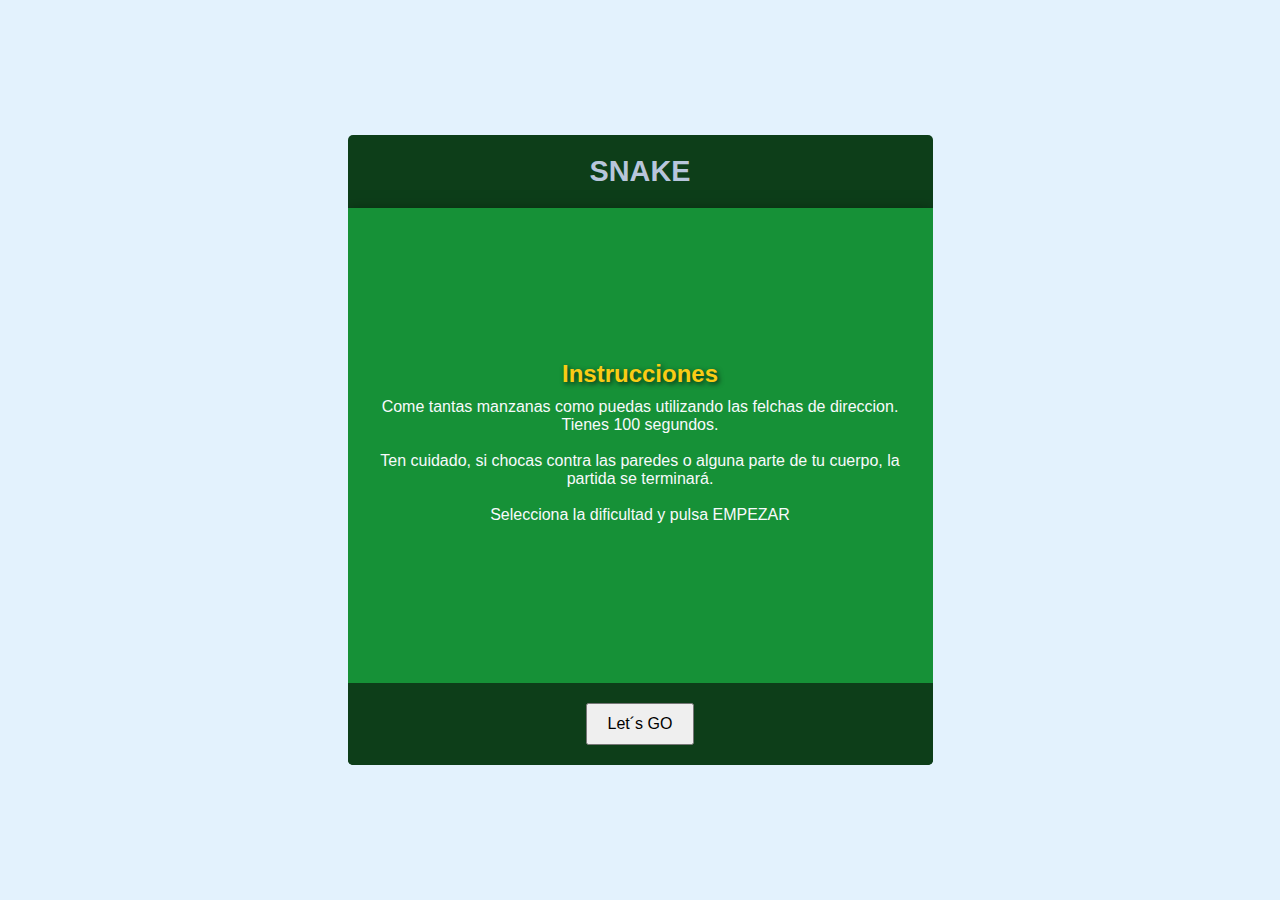
<file: bienvenida.html>
<!DOCTYPE html>
<html lang="en">

<head>
    <title>WELCOME</title>
    <link rel="stylesheet" href="./style/estilo.css">


    <script type="text/javascript" src="js/jquery_v3.7.1.js"></script>
    <!--<script type="text/javascript" src="/js/jquery.js"></script>-->
</head>

<body>
    <section class="contenedor">
        <section class="section">
            <h2 id="resultado-final">SNAKE</h2>
        </section>
        <section class="resultado">
            <h2 id="resumen">Instrucciones</h2>

            <p>Come tantas manzanas como puedas utilizando las felchas de direccion. Tienes 100 segundos.</p><br>
            <p>Ten cuidado, si chocas contra las paredes o alguna parte de tu cuerpo, la partida se terminará.</p><br>
            <p>Selecciona la dificultad y pulsa EMPEZAR</p><br>
        </section>
        <section class="ajustes">
            <div class="opciones">
                <button class="inicio" onclick="window.location.href='inicio.html';">Let´s GO</button>
            </div>
        </section>
    </section>
</body>



</html>
</file>
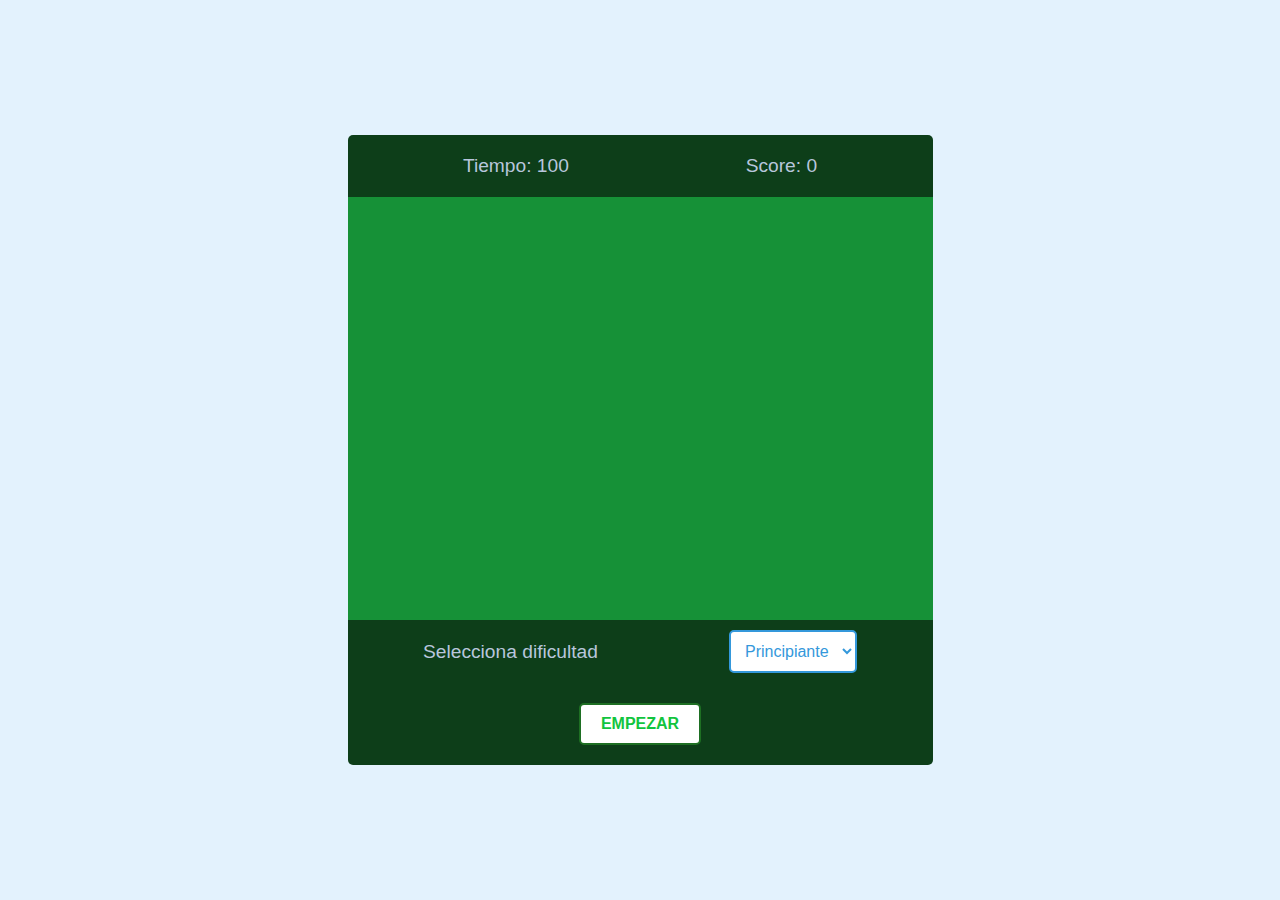
<file: inicio.html>
<!DOCTYPE html>
<html lang="en">

<head>
    <title>SNAKE</title>
    <link rel="stylesheet" href="./style/estilo.css">


    <script type="text/javascript" src="js/jquery_v3.7.1.js"></script>
    <script type="text/javascript" src="js/jquery.js"></script>
</head>

<body>


    <section class="contenedor">


        <section class="section">
            <div class="relog">Tiempo: <span id="tiempo">100</span></div>
            <div class="score">Score: 0</div>
            <!--<div class="hig-score">High Score: 30</div>-->
        </section>

        <section class="tablero">

        </section>

        <section class="ajustes">

            <label for="dificultad">Selecciona dificultad</label>
            <select for="dificultad" class="dificultad">
                <option value="normal">Principiante</option>
                <option value="dificil">Intermedio</option>
                <option value="maestro">Avanzado</option>

            </select>
        </section>

        <section class="section">
            <button class="empezar">EMPEZAR</button>
        </section>
    </section>

</body>



</html>
</file>
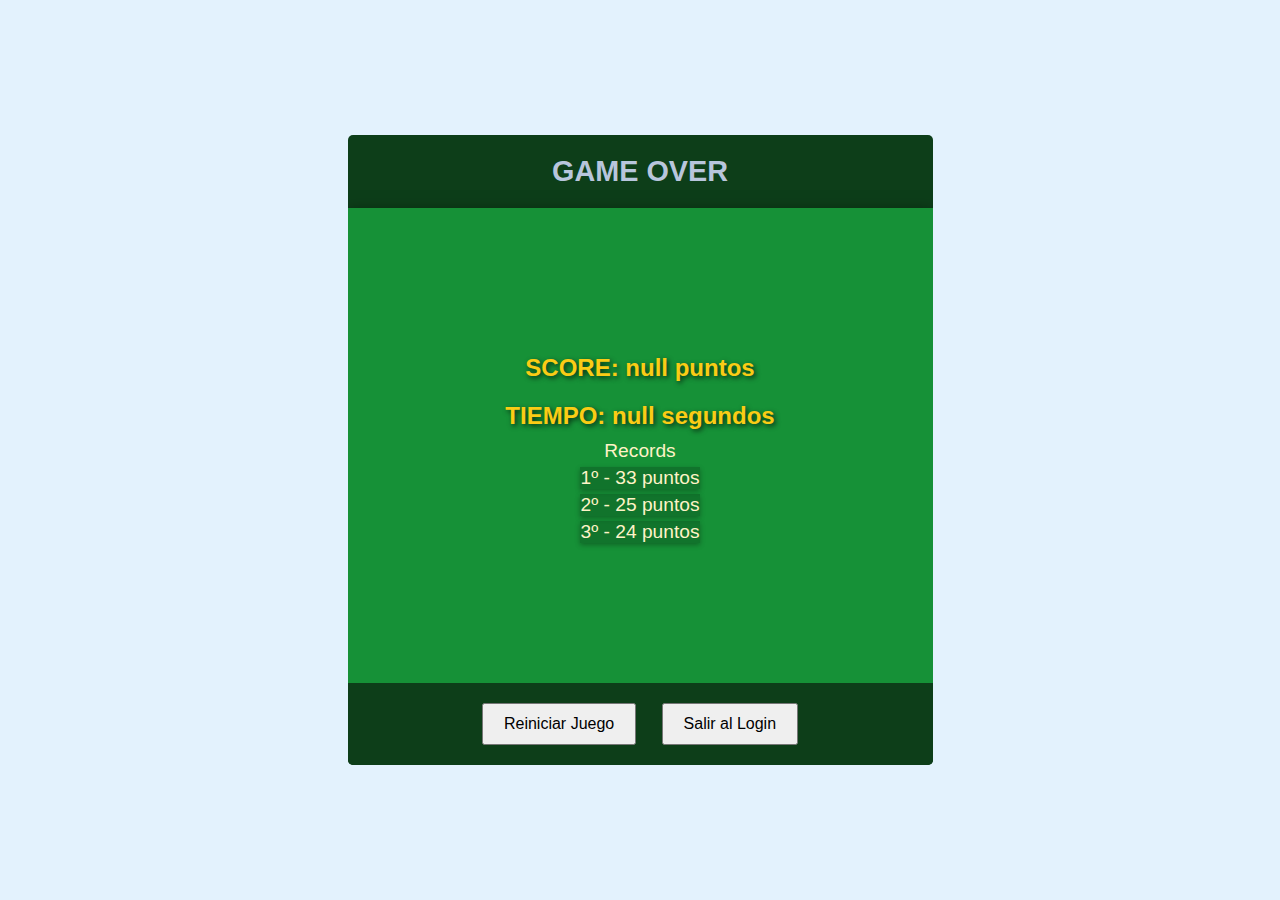
<file: resultado.html>
<!DOCTYPE html>
<html lang="en">

<head>
    <title>SCORE</title>
    <link rel="stylesheet" href="./style/estilo.css">


    <script type="text/javascript" src="js/jquery_v3.7.1.js"></script>
    <script type="text/javascript" src="js/resultado.js"></script>
</head>

<body>
    <section class="contenedor">
        <section class="section">
            <h2 id="resultado-final">GAME OVER</h2>

        </section>
        <section class="resultado">
            <h2 id="resumen"></h2>
            <h2 id="tiempos"></h2>

            <ul>Records
                <li>1º - 33 puntos</li>
                <li>2º - 25 puntos</li>
                <li>3º - 24 puntos</li>
            </ul>
        </section>
        <section class="ajustes">
            <div class="opciones">
                <button id="reiniciar">Reiniciar Juego</button>
                <button id="salir">Salir al Login</button>
            </div>
        </section>
    </section>
</body>



</html>
</file>
<file: style/estilo.css>
* {
    margin: 0;
    padding: 0;
    box-sizing: border-box;
    font-family: sans-serif;
}

.formulario {
    display: flex;
    justify-content: center;
    align-items: center;
    flex-direction: column;
    padding: 30px;
    height: 40%;
}

.datos {
    font-size: 17px;
    padding: 20px;
    align-items: center;
}

.input {
    width: 250px;
    height: 20px;
}

.boton {
    margin: 30px;
    width: 260px;
    height: 25px;
}

body {
    display: flex;
    align-items: center;
    justify-content: center;
    min-height: 100vh;
    background-color: #e3f2fd;
}

.contenedor {
    width: 65vmin;
    height: 70vmin;
    background: #0d3e19;
    display: flex;
    flex-direction: column;
    overflow: hidden;
    border-radius: 5px;
}

.tablero {
    width: 100%;
    height: 100%;
    background: #169137;
    margin: auto;
    overflow: hidden;
    /*display: grid;*/
    grid-template: repeat(30, 1fr) / repeat(30, 1fr);
}

.section {
    color: #b8c6dc;
    font-size: 1.2rem;
    font-weight: 500;
    padding: 20px 27px;
    display: flex;
    justify-content: space-around;
}

.ajustes {
    background-color: #0d3e19;
    color: #b8c6dc;
    font-size: 1.2rem;
    font-weight: 500;
    padding: 20px 27px;
    display: flex;
    justify-content: space-around;
    flex-direction: row;
    align-items: center;
    padding: 10px;
}

.snake {

    width: 20px;
    height: 20px;
    border-radius: 70%;
    background: purple;
    transition: 02.s;
}

.comida {

    width: 20px;
    height: 20px;
    border-radius: 50%;
    background: rgb(183, 7, 7);
    transition: 02.s;
}

.empezar {
    display: inline-block;
    padding: 10px 20px;
    font-size: 16px;
    font-weight: bold;
    text-align: center;
    text-decoration: none;
    cursor: pointer;
    border: 2px solid #1e6f23;
    border-radius: 5px;
    color: #12c43e;
    background-color: white;
    transition: background-color 0.3s, color 0.3s;
}

.dificultad {
    padding: 10px;
    font-size: 16px;
    border: 2px solid #3498db;
    border-radius: 5px;
    color: #3498db;
    background-color: white;
    transition: border-color 0.3s, color 0.3s;
}

/* Estilo hover para el select */
.dificultad:hover {
    border-color: #2980b9;
    color: #2980b9;
}

/* Estilo cuando está enfocado el select */
.dificultad:focus {
    outline: none;
    border-color: #2980b9;
    color: #2980b9;
}

.resultadosss {
    position: fixed;
    top: 0;
    left: 0;
    width: 100%;
    height: 100%;
    display: flex;
    flex-direction: column;
    justify-content: center;
    align-items: center;
    background-color: rgba(0, 0, 0, 0.8);
    color: white;
    text-align: center;
    z-index: 1000;
}

.resultado {
    display: flex; 
    flex-direction: column; 
    justify-content: center; 
    align-items: center; 
    width: 100%;
    height: 100%;
    margin: auto;
    background: #169137; 
    box-shadow: 0px 4px 15px rgba(0, 0, 0, 0.5); 
    overflow: hidden; 
    padding: 20px;
    color: #f8fafc; 
    font-family: 'Arial', sans-serif;
    text-align: center; 
}
.resultado h2 {
    margin: 10px 0;
    font-weight: bold;
    color: #facc15; 
    text-shadow: 2px 2px 5px rgba(0, 0, 0, 0.7); 
}

.resultado ul {
    list-style: none; 
    font-size: 1.2rem; 
    color: #fef3c7; 
}

.resultado ul li {
    margin: 5px 0; 
    background: rgba(0, 0, 0, 0.2); 
    box-shadow: 0px 2px 5px rgba(0, 0, 0, 0.3); 
    
}

.opciones button {
    margin: 10px;
    padding: 10px 20px;
    font-size: 16px;
    cursor: pointer;
}
</file>
